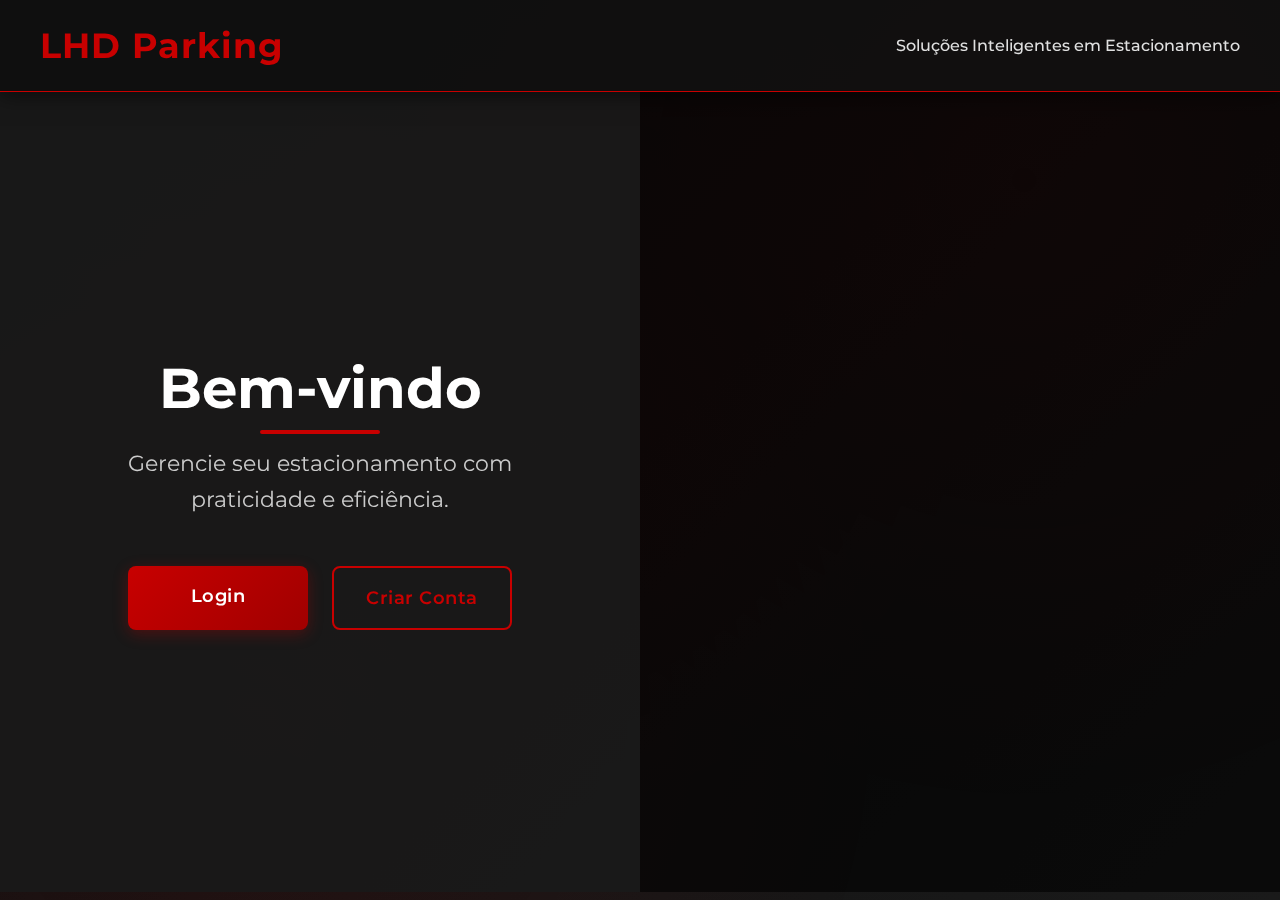
<file: html/index.html>
<!DOCTYPE html>
<html lang="pt-BR">
<head>
  <meta charset="UTF-8">
  <meta name="viewport" content="width=device-width, initial-scale=1.0">
  <title>LHD Parking - Início</title>
  <link rel="stylesheet" href="../css/style-index.css">
  <link href="https://fonts.googleapis.com/css2?family=Montserrat:wght@400;500;600;700&display=swap" rel="stylesheet">
</head>
<body>
  <div class="fundo-sobreposicao"></div>
  
  <header>
    <div class="conteudo-cabecalho">
      <h1>LHD Parking</h1>
      <p>Soluções Inteligentes em Estacionamento</p>
    </div>
  </header>

  <main>
    <div class="container-principal">
      <section class="secao-conteudo">
        <div class="container-bem-vindo">
          <div class="conteudo-centralizado">
            <h2>Bem-vindo</h2>
            <p class="subtitulo">Gerencie seu estacionamento com praticidade e eficiência.</p>
            <div class="botoes">
              <a href="../php/login.php" class="botao botao-principal">Login</a>
              <a href="../php/criar_conta.php" class="botao botao-secundario">Criar Conta</a>
            </div>
          </div>
        </div>
      </section>
      
      <section class="secao-imagem">
        <div class="container-imagem">
          <div class="imagem-estacionamento">
            
          </div>
        </div>
      </section>
    </div>
  </main>
</body>
</html>
</file>
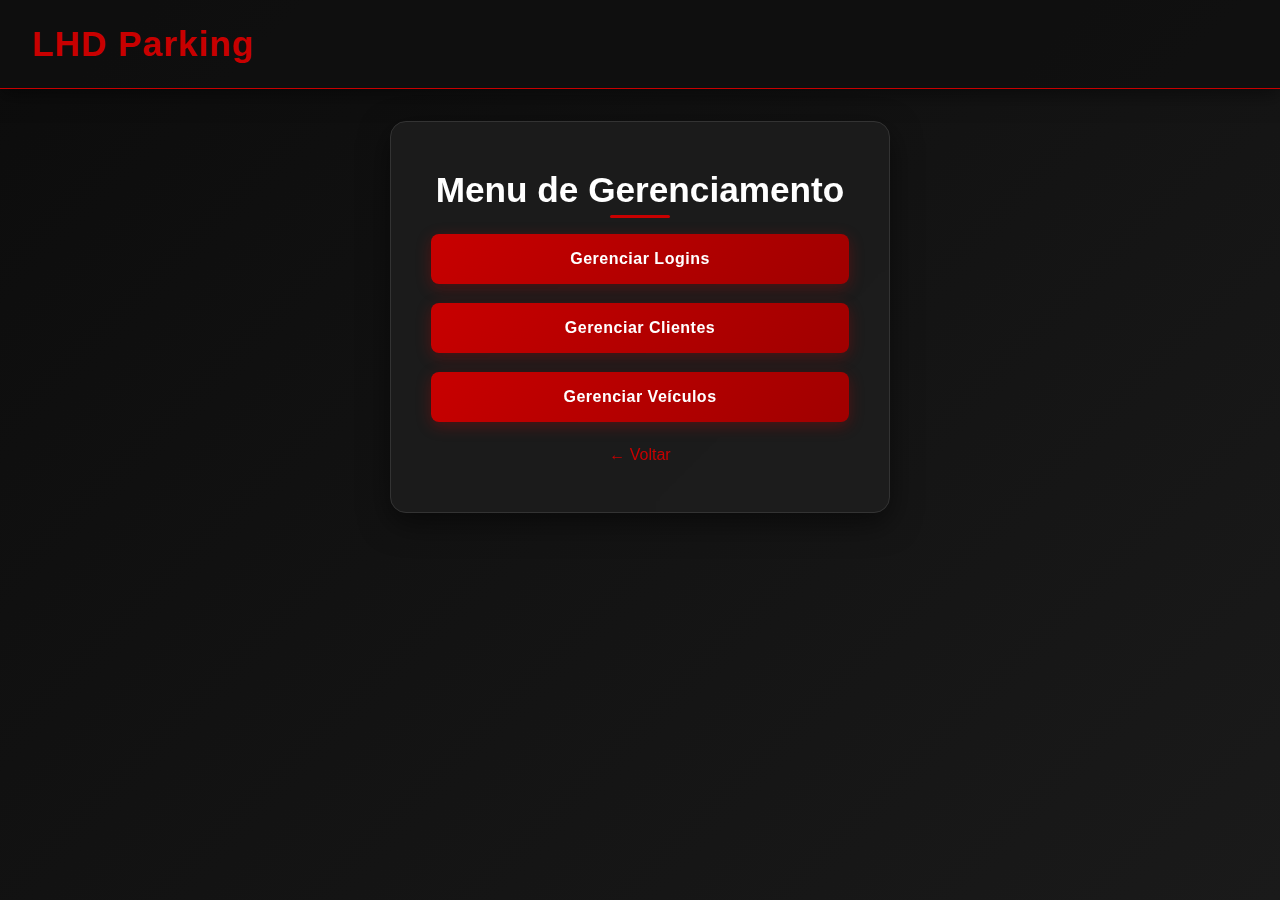
<file: html/menu-gerenciar.html>
<!DOCTYPE html>
<html lang="pt-BR">
<head>
  <meta charset="UTF-8">
  <meta name="viewport" content="width=device-width, initial-scale=1.0">
  <title>LHD Parking - Menu de Gerenciamento</title>
  <link rel="stylesheet" href="../css/style-menu.css">
</head>
<body>
  <header>
    <h1>LHD Parking</h1>
  </header>

  <main>
    <section class="container-menu">
    <div class="caixa-menu">
      <h2>Menu de Gerenciamento</h2>

      <div class="botoes">
        <a href="../php/gerenciar-login.php" class="botao">Gerenciar Logins</a>
        <a href="../php/gerenciar-cliente.php" class="botao">Gerenciar Clientes</a>
        <a href="../php/gerenciar-veiculo.php" class="botao">Gerenciar Veículos</a>
      </div>

      <a href="../php/menu.php" class="link-voltar">← Voltar</a>
    </section>
  </main>
</body>
</html>
</file>
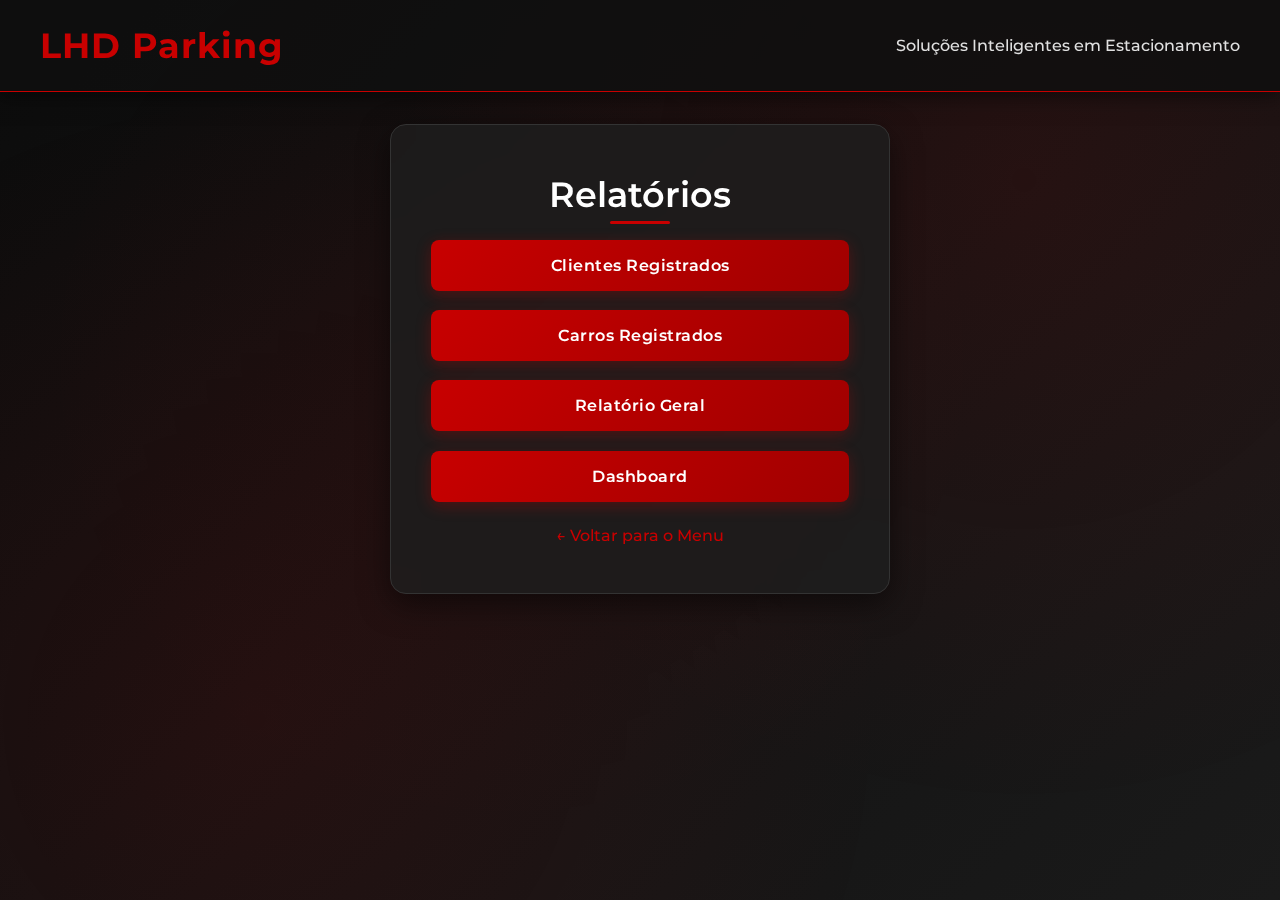
<file: html/relatorio.html>
<!DOCTYPE html>
<html lang="pt-BR">
<head>
  <meta charset="UTF-8">
  <meta name="viewport" content="width=device-width, initial-scale=1.0">
  <title>LHD Parking - Relatórios</title>
  <link rel="stylesheet" href="../css/style-relatorio.css">
  <link href="https://fonts.googleapis.com/css2?family=Montserrat:wght@400;500;600;700&display=swap" rel="stylesheet">
</head>
<body>
  <div class="fundo-sobreposicao"></div>
  
  <header>
    <div class="conteudo-cabecalho">
      <h1>LHD Parking</h1>
      <p>Soluções Inteligentes em Estacionamento</p>
    </div>
  </header>

  <main>
    <section class="container-menu">
      <div class="caixa-menu">
        <h2>Relatórios</h2>

        <div class="botoes">
          <a href="../php/clientes.php" class="botao">Clientes Registrados</a>
          <a href="../php/veiculos.php" class="botao">Carros Registrados</a>
          <a href="../php/relatorio-geral.php" class="botao">Relatório Geral</a>
          <a href="../php/dashboard.php" class="botao">Dashboard</a>

        </div>

        <a href="../php/menu.php" class="link-voltar">← Voltar para o Menu</a>
      </div>
    </section>
  </main>
</body>
</html>
</file>
<file: css/style-index.css>
/* style-index.css */
* {
  margin: 0;
  padding: 0;
  box-sizing: border-box;
  font-family: "Montserrat", "Segoe UI", sans-serif;
}

body {
  background: linear-gradient(135deg, #0c0c0c 0%, #1a1a1a 100%);
  color: #f0f0f0;
  display: flex;
  flex-direction: column;
  min-height: 100vh;
  position: relative;
  overflow-x: hidden;
}

.fundo-sobreposicao {
  position: fixed;
  top: 0;
  left: 0;
  width: 100%;
  height: 100%;
  background: 
    radial-gradient(circle at 20% 80%, rgba(200, 0, 0, 0.1) 0%, transparent 50%),
    radial-gradient(circle at 80% 20%, rgba(200, 0, 0, 0.1) 0%, transparent 50%),
    radial-gradient(circle at 40% 40%, rgba(200, 0, 0, 0.05) 0%, transparent 50%);
  z-index: -1;
}

header {
  padding: 1.5rem 2rem;
  background: rgba(15, 15, 15, 0.9);
  box-shadow: 0 4px 20px rgba(0, 0, 0, 0.5);
  border-bottom: 1px solid #c80000;
  position: relative;
  z-index: 10;
}

.conteudo-cabecalho {
  max-width: 1200px;
  margin: 0 auto;
  display: flex;
  justify-content: space-between;
  align-items: center;
}

header h1 {
  color: #c80000;
  font-size: 2.2rem;
  font-weight: 700;
  letter-spacing: 1px;
}

header p {
  color: #e0e0e0;
  font-size: 1rem;
  font-weight: 500;
}

.container-principal {
  display: flex;
  flex: 1;
  max-width: 100%;
  margin: 0;
  padding: 0;
  height: calc(100vh - 100px);
}

.secao-conteudo {
  flex: 1;
  display: flex;
  padding: 0;
  background: rgba(25, 25, 25, 0.95);
  position: relative;
}

.container-bem-vindo {
  width: 100%;
  height: 100%;
  display: flex;
  align-items: center;
  justify-content: center;
  padding: 3rem;
}

.conteudo-centralizado {
  max-width: 500px;
  width: 100%;
  text-align: center;
}

.container-bem-vindo h2 {
  color: #ffffff;
  font-size: 3.5rem;
  margin-bottom: 1.5rem;
  font-weight: 700;
  position: relative;
}

.container-bem-vindo h2::after {
  content: '';
  position: absolute;
  bottom: -12px;
  left: 50%;
  transform: translateX(-50%);
  width: 120px;
  height: 4px;
  background: #c80000;
  border-radius: 2px;
}

.subtitulo {
  color: #cccccc;
  font-size: 1.4rem;
  line-height: 1.6;
  margin-bottom: 3rem;
}

.botoes {
  display: flex;
  flex-direction: column;
  gap: 1.5rem;
  max-width: 400px;
  margin: 0 auto;
}

.botao {
  padding: 1.2rem 2rem;
  border-radius: 8px;
  text-decoration: none;
  font-weight: 600;
  font-size: 1.1rem;
  transition: all 0.3s ease;
  text-align: center;
  letter-spacing: 0.5px;
  border: none;
  cursor: pointer;
  display: block;
}

.botao-principal {
  background: linear-gradient(135deg, #c80000 0%, #a00000 100%);
  color: white;
  box-shadow: 0 4px 15px rgba(200, 0, 0, 0.3);
}

.botao-principal:hover {
  background: linear-gradient(135deg, #d10000 0%, #b00000 100%);
  box-shadow: 0 6px 20px rgba(200, 0, 0, 0.4);
  transform: translateY(-2px);
}

.botao-secundario {
  background: transparent;
  color: #c80000;
  border: 2px solid #c80000;
}

.botao-secundario:hover {
  background: rgba(200, 0, 0, 0.1);
  transform: translateY(-2px);
}

.secao-imagem {
  flex: 1;
  display: flex;
  justify-content: center;
  align-items: center;
  position: relative;
  overflow: hidden;
}

.container-imagem {
  width: 100%;
  height: 100%;
}

.imagem-estacionamento {
  background: 
    linear-gradient(rgba(0, 0, 0, 0.6), rgba(0, 0, 0, 0.6)),
    url('https://images.unsplash.com/photo-1549317661-bd32c8ce0db2?ixlib=rb-4.0.3&ixid=M3wxMjA3fDB8MHxwaG90by1wYWdlfHx8fGVufDB8fHx8fA%3D%3D&auto=format&fit=crop&w=2070&q=80');
  background-size: cover;
  background-position: center;
  background-repeat: no-repeat;
  width: 100%;
  height: 100%;
  display: flex;
  align-items: center;
  justify-content: center;
  position: relative;
}

.texto-imagem {
  text-align: center;
  color: white;
  z-index: 2;
  padding: 2rem;
  background: rgba(200, 0, 0, 0.2);
  border-radius: 16px;
  backdrop-filter: blur(10px);
  border: 1px solid rgba(200, 0, 0, 0.3);
  max-width: 80%;
}

.texto-imagem h3 {
  font-size: 2.5rem;
  margin-bottom: 1rem;
  font-weight: 700;
  color: #ffffff;
}

.texto-imagem p {
  font-size: 1.2rem;
  color: #e0e0e0;
}

@media (min-width: 768px) {
  .botoes {
    flex-direction: row;
    justify-content: center;
  }
  
  .botao {
    width: 45%;
    min-width: 180px;
  }
}

@media (max-width: 900px) {
  .container-principal {
    flex-direction: column;
    height: auto;
  }
  
  .secao-conteudo {
    order: 2;
    padding: 0;
    min-height: 50vh;
  }
  
  .secao-imagem {
    order: 1;
    height: 40vh;
    min-height: 300px;
  }
  
  .container-bem-vindo {
    padding: 2rem;
  }
  
  .container-bem-vindo h2 {
    font-size: 2.5rem;
  }
  
  .subtitulo {
    font-size: 1.2rem;
  }
}

@media (max-width: 600px) {
  .conteudo-cabecalho {
    flex-direction: column;
    gap: 0.5rem;
    text-align: center;
  }
  
  header h1 {
    font-size: 1.8rem;
  }
  
  .container-bem-vindo {
    padding: 1.5rem;
  }
  
  .container-bem-vindo h2 {
    font-size: 2rem;
  }
  
  .subtitulo {
    font-size: 1.1rem;
  }
  
  .texto-imagem h3 {
    font-size: 2rem;
  }
  
  .texto-imagem p {
    font-size: 1rem;
  }
  
  .botao {
    padding: 1rem 1.5rem;
    font-size: 1rem;
  }
}
</file>
<file: css/style-menu.css>
* {
  margin: 0;
  padding: 0;
  box-sizing: border-box;
  font-family: "Montserrat", "Segoe UI", sans-serif;
}

.mensagem-boas-vindas {
  text-align: center;
  color: #cccccc;
  margin-bottom: 1.5rem;
  font-size: 1.1rem;
}

body {
  background: linear-gradient(135deg, #0c0c0c 0%, #1a1a1a 100%);
  color: #f0f0f0;
  display: flex;
  flex-direction: column;
  min-height: 100vh;
  position: relative;
  overflow-x: hidden;
}

.fundo-sobreposicao {
  position: fixed;
  top: 0;
  left: 0;
  width: 100%;
  height: 100%;
  background: 
    radial-gradient(circle at 20% 80%, rgba(200, 0, 0, 0.1) 0%, transparent 50%),
    radial-gradient(circle at 80% 20%, rgba(200, 0, 0, 0.1) 0%, transparent 50%),
    radial-gradient(circle at 40% 40%, rgba(200, 0, 0, 0.05) 0%, transparent 50%);
  z-index: -1;
}

header {
  padding: 1.5rem 2rem;
  background: rgba(15, 15, 15, 0.85);
  box-shadow: 0 4px 20px rgba(0, 0, 0, 0.5);
  border-bottom: 1px solid #c80000;
}

.conteudo-cabecalho {
  max-width: 1200px;
  margin: 0 auto;
  display: flex;
  justify-content: space-between;
  align-items: center;
}

header h1 {
  color: #c80000;
  font-size: 2.2rem;
  font-weight: 700;
  letter-spacing: 1px;
}

header p {
  color: #e0e0e0;
  font-size: 1rem;
  font-weight: 500;
}

.container-menu {
  display: flex;
  justify-content: center;
  align-items: center;
  flex: 1;
  padding: 2rem;
}

.caixa-menu {
  background: rgba(30, 30, 30, 0.8);
  padding: 3rem 2.5rem;
  border-radius: 16px;
  box-shadow: 0 10px 30px rgba(0, 0, 0, 0.5);
  width: 100%;
  max-width: 500px;
  border: 1px solid #333;
  backdrop-filter: blur(10px);
  transition: transform 0.3s ease, box-shadow 0.3s ease;
}

.caixa-menu:hover {
  transform: translateY(-5px);
  box-shadow: 0 15px 35px rgba(200, 0, 0, 0.2);
}

.caixa-menu h2 {
  color: #ffffff;
  font-size: 2.2rem;
  margin-bottom: 1.5rem;
  font-weight: 600;
  text-align: center;
  position: relative;
}

.caixa-menu h2::after {
  content: '';
  position: absolute;
  bottom: -8px;
  left: 50%;
  transform: translateX(-50%);
  width: 60px;
  height: 3px;
  background: #c80000;
  border-radius: 2px;
}

.botoes {
  display: flex;
  flex-direction: column;
  gap: 1.2rem;
}

.botao {
  padding: 1rem 1.5rem;
  border-radius: 8px;
  text-decoration: none;
  font-weight: 600;
  font-size: 1rem;
  transition: all 0.3s ease;
  text-align: center;
  letter-spacing: 0.5px;
  border: none;
  cursor: pointer;
  display: block;
  background: linear-gradient(135deg, #c80000 0%, #a00000 100%);
  color: white;
  box-shadow: 0 4px 15px rgba(200, 0, 0, 0.3);
}

.botao:hover {
  background: linear-gradient(135deg, #d10000 0%, #b00000 100%);
  box-shadow: 0 6px 20px rgba(200, 0, 0, 0.4);
  transform: translateY(-2px);
}

.link-voltar {
  display: block;
  text-align: center;
  margin-top: 1.5rem;
  text-decoration: none;
  color: #c80000;
  font-weight: 500;
  transition: color 0.3s ease;
}

.link-voltar:hover {
  color: #ff3333;
}

@media (max-width: 600px) {
  .conteudo-cabecalho {
    flex-direction: column;
    gap: 0.5rem;
    text-align: center;
  }
  
  header h1 {
    font-size: 1.8rem;
  }
  
  .caixa-menu {
    padding: 2rem 1.5rem;
  }
  
  .caixa-menu h2 {
    font-size: 1.8rem;
  }
}
</file>
<file: css/style-relatorio.css>
/* style-relatorio.css */
* {
  margin: 0;
  padding: 0;
  box-sizing: border-box;
  font-family: "Montserrat", "Segoe UI", sans-serif;
}

body {
  background: linear-gradient(135deg, #0c0c0c 0%, #1a1a1a 100%);
  color: #f0f0f0;
  display: flex;
  flex-direction: column;
  min-height: 100vh;
  position: relative;
  overflow-x: hidden;
}

.fundo-sobreposicao {
  position: fixed;
  top: 0;
  left: 0;
  width: 100%;
  height: 100%;
  background: 
    radial-gradient(circle at 20% 80%, rgba(200, 0, 0, 0.1) 0%, transparent 50%),
    radial-gradient(circle at 80% 20%, rgba(200, 0, 0, 0.1) 0%, transparent 50%),
    radial-gradient(circle at 40% 40%, rgba(200, 0, 0, 0.05) 0%, transparent 50%);
  z-index: -1;
}

header {
  padding: 1.5rem 2rem;
  background: rgba(15, 15, 15, 0.85);
  box-shadow: 0 4px 20px rgba(0, 0, 0, 0.5);
  border-bottom: 1px solid #c80000;
}

.conteudo-cabecalho {
  max-width: 1200px;
  margin: 0 auto;
  display: flex;
  justify-content: space-between;
  align-items: center;
}

header h1 {
  color: #c80000;
  font-size: 2.2rem;
  font-weight: 700;
  letter-spacing: 1px;
}

header p {
  color: #e0e0e0;
  font-size: 1rem;
  font-weight: 500;
}

.container-menu {
  display: flex;
  justify-content: center;
  align-items: center;
  flex: 1;
  padding: 2rem;
}

.caixa-menu {
  background: rgba(30, 30, 30, 0.8);
  padding: 3rem 2.5rem;
  border-radius: 16px;
  box-shadow: 0 10px 30px rgba(0, 0, 0, 0.5);
  width: 100%;
  max-width: 500px;
  border: 1px solid #333;
  backdrop-filter: blur(10px);
  transition: transform 0.3s ease, box-shadow 0.3s ease;
}

.caixa-menu:hover {
  transform: translateY(-5px);
  box-shadow: 0 15px 35px rgba(200, 0, 0, 0.2);
}

.caixa-menu h2 {
  color: #ffffff;
  font-size: 2.2rem;
  margin-bottom: 1.5rem;
  font-weight: 600;
  text-align: center;
  position: relative;
}

.caixa-menu h2::after {
  content: '';
  position: absolute;
  bottom: -8px;
  left: 50%;
  transform: translateX(-50%);
  width: 60px;
  height: 3px;
  background: #c80000;
  border-radius: 2px;
}

.botoes {
  display: flex;
  flex-direction: column;
  gap: 1.2rem;
}

.botao {
  padding: 1rem 1.5rem;
  border-radius: 8px;
  text-decoration: none;
  font-weight: 600;
  font-size: 1rem;
  transition: all 0.3s ease;
  text-align: center;
  letter-spacing: 0.5px;
  border: none;
  cursor: pointer;
  display: block;
  background: linear-gradient(135deg, #c80000 0%, #a00000 100%);
  color: white;
  box-shadow: 0 4px 15px rgba(200, 0, 0, 0.3);
}

.botao:hover {
  background: linear-gradient(135deg, #d10000 0%, #b00000 100%);
  box-shadow: 0 6px 20px rgba(200, 0, 0, 0.4);
  transform: translateY(-2px);
}

.link-voltar {
  display: block;
  text-align: center;
  margin-top: 1.5rem;
  text-decoration: none;
  color: #c80000;
  font-weight: 500;
  transition: color 0.3s ease;
}

.link-voltar:hover {
  color: #ff3333;
}

@media (max-width: 600px) {
  .conteudo-cabecalho {
    flex-direction: column;
    gap: 0.5rem;
    text-align: center;
  }
  
  header h1 {
    font-size: 1.8rem;
  }
  
  .caixa-menu {
    padding: 2rem 1.5rem;
  }
  
  .caixa-menu h2 {
    font-size: 1.8rem;
  }
}
</file>
